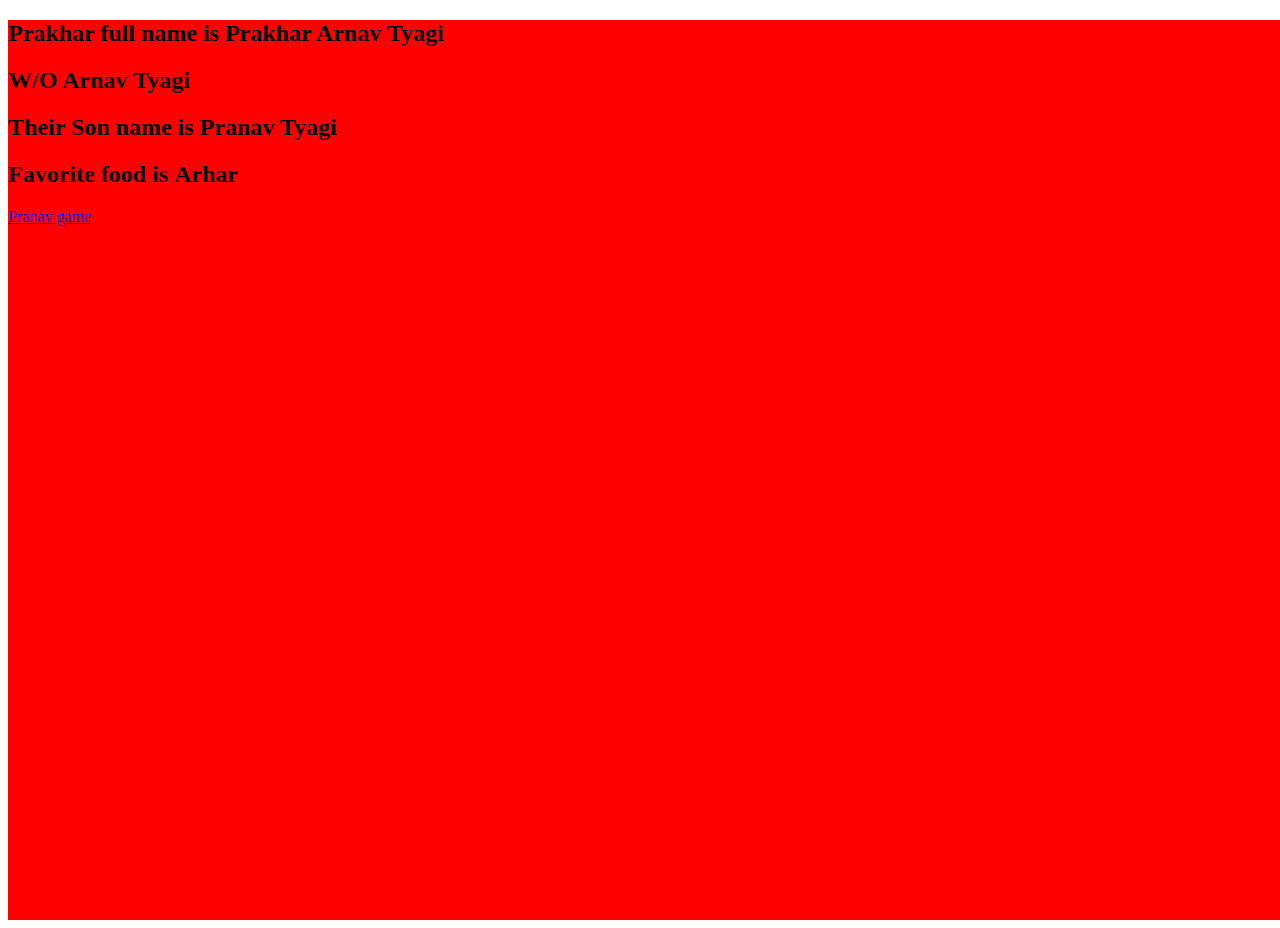
<file: index.html>
<!DOCTYPE html>
<html>

<head>
  <meta charset="UTF-8">
  <meta name="viewport" content="width=device-width, initial-scale=1">
  <title>Prakhar Tyagi Bio</title>
  <link rel="stylesheet" href="prakhar.css">
</head>

<body>
  <div class="main">
    
  
  <h2>Prakhar full name is Prakhar Arnav Tyagi</h2>
  <h2>W/O Arnav Tyagi</h2>
  <h2>Their Son name is Pranav Tyagi</h2>
  <h2>Favorite food is <b>Ar</b>har</h2>
 <a href="index2.html">Pranav game</a>
 </div>
</body>

</html>
</file>
<file: prakhar.css>
.main{
  display: flexbox;
  background-color: red;
  height: 100vh;
  width: 100vw;
}
</file>
